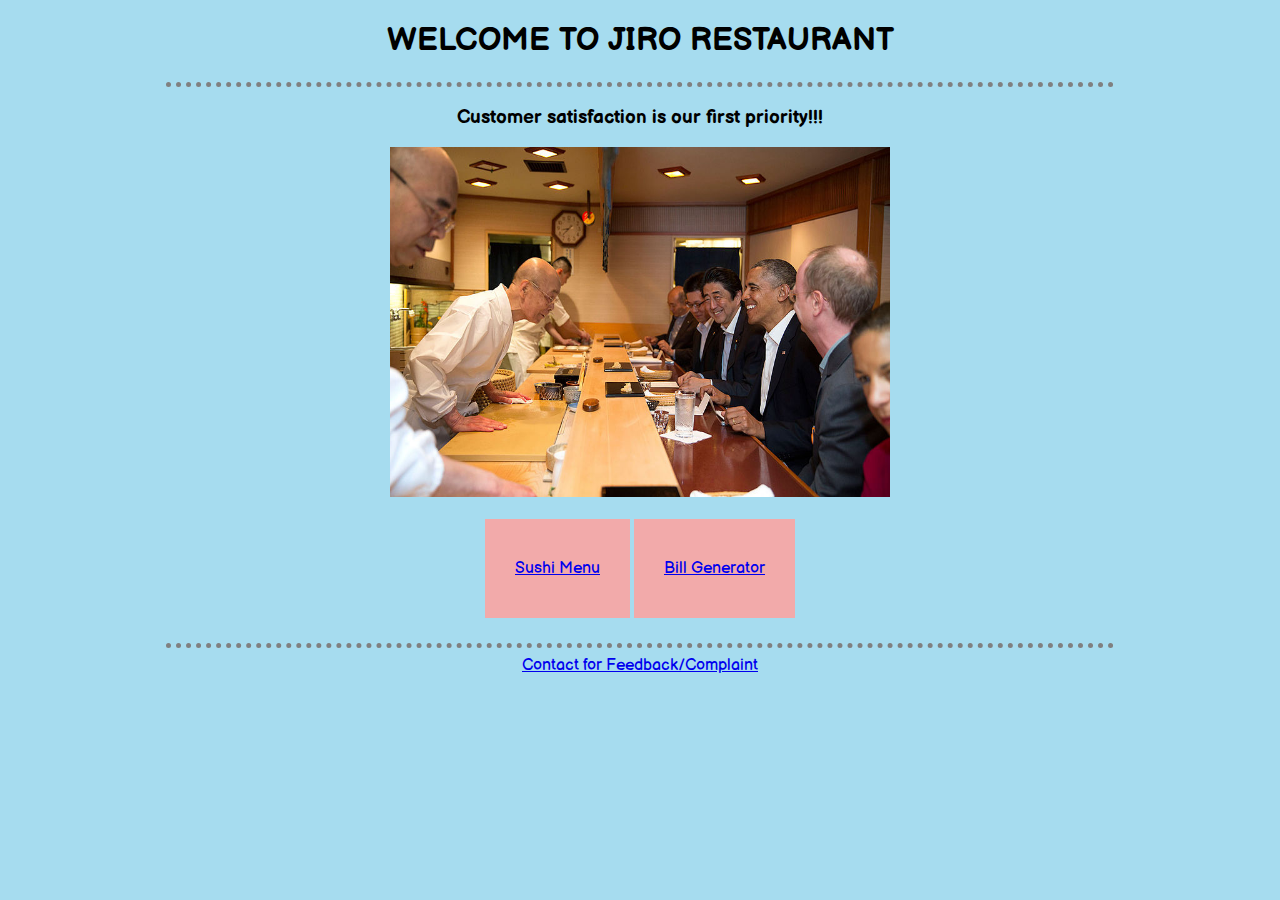
<file: index.html>
<!DOCTYPE html>
<html lang="en">
<head>
    <meta charset="UTF-8">
    <meta name="viewport" content="width=device-width, initial-scale=1.0">
    <title>Jiro Restaurant</title>
    <link href="https://fonts.googleapis.com/css2?family=Balsamiq+Sans&display=swap" rel="stylesheet">
    <link rel="stylesheet" type="text/css" href="style.css">
</head>
<body>
    <!-- Top Content -->
    <div>
        <h1>WELCOME TO JIRO RESTAURANT</h1>
        <hr/>
        <h3>Customer satisfaction is our first priority!!!</h3>
        <img class="rest_img" src="resources/rest_img.jpg" alt="restaurant_image">
    </div>
    <br/>
    <br/>
    <br/>
    <div id="link">
        <a href="menu.html">Sushi Menu</a>
        <a href="bill.html">Bill Generator</a>
    </div>
    <br/>
    <br/>
    <br/>
    <hr/>
    <!-- Contact  -->
    <a href="tel:+123456789">Contact for Feedback/Complaint </a>
    <script src="script.js"></script>
</body>
</html>
</file>
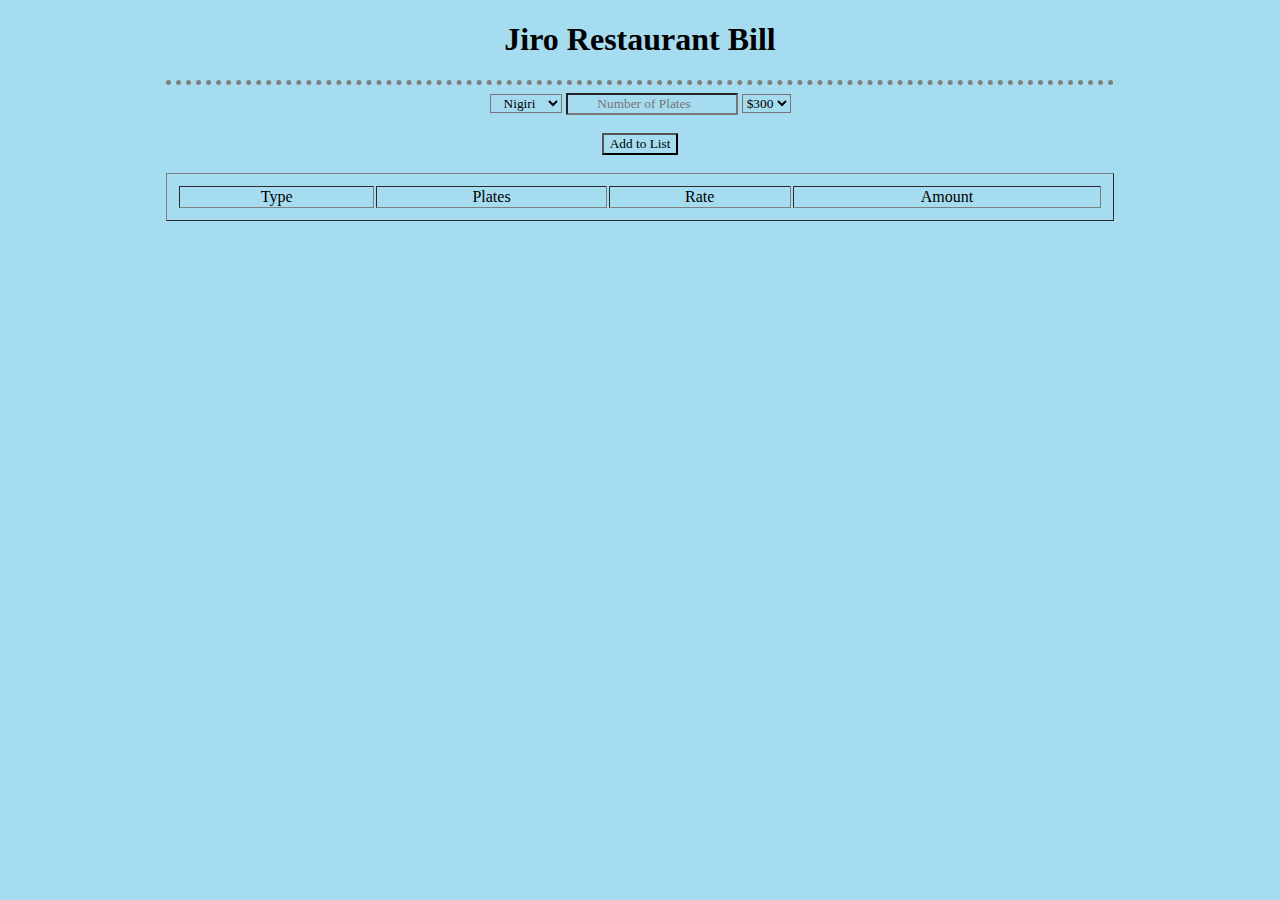
<file: bill.html>
<!DOCTYPE html>
<html lang="en">
<head>
    <meta charset="UTF-8">
    <meta name="viewport" content="width=device-width, initial-scale=1.0">
    <title>Bill Generator</title>
    <link rel="stylesheet" type="text/css" href="style.css">
</head>
<body>
    <!-- Heading section -->
    <div>
        <h1>Jiro Restaurant Bill</h1>
        <hr/>
    </div>
    <!-- Form taking inputs -->
    <form id="form">
        <select id="type">
            <option value="Nigiri">Nigiri</option>
            <option value="Shashimi">Shashimi</option>
            <option value="Maki">Maki</option>
            <option value="Uramaki">Uramaki</option>
            <option value="Temaki">Temaki</option>
        </select>
        <input type="number" id="plates" placeholder="Number of Plates"/>
        <select id="rate">
            <option value="300">$300</option>
            <option value="200">$200</option>
            <option value="150">$150</option>
            <option value="200">$200</option>
            <option value="100">$100</option>
        </select>
        <!-- <input type="number" id="amount" placeholder="Amount"/> -->
        <br/>
        <br/>
        <input type="submit" value="Add to List"/>
    </form>
    <br/>
    <!-- Table for displaying the list -->
    <table align="center" id="records" border=1>
        <tr>
          <td>Type</td>
          <td>Plates</td>
          <td>Rate</td>
          <td>Amount</td>
        </tr>
      </table>
     <!-- Displaying Total Amount -->
     <h3 id="result"></h3>

     <!-- Calculating tax & Tip-->
     <h3 id="tax"></h3>
     <h3 id="tip"></h3>
     <h3 id="disc"></h3>

    <!-- Total Bill -->
    <h1 id="totalBill"></h1>
    <script src="script.js"></script>
</body>
</html>
</file>
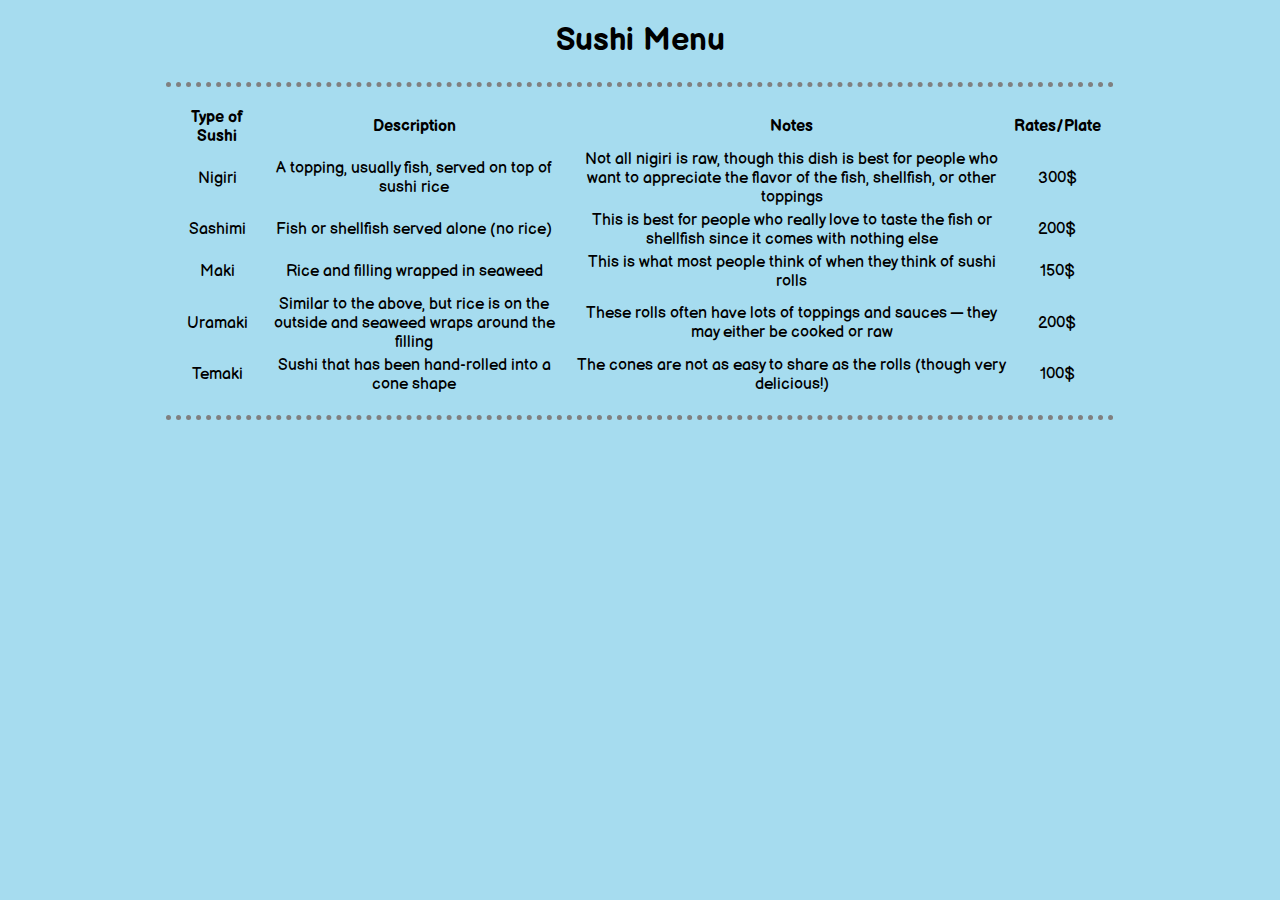
<file: menu.html>
<!DOCTYPE html>
<html lang="en">
<head>
    <meta charset="UTF-8">
    <meta name="viewport" content="width=device-width, initial-scale=1.0">
    <title>Menu</title>
    <link href="https://fonts.googleapis.com/css2?family=Balsamiq+Sans&display=swap" rel="stylesheet">
    <link rel="stylesheet" type="text/css" href="style.css">
</head>
<body>
    <h1>Sushi Menu</h1>
    <hr/>
    <table>
        <thead>    
            <tr>
                <th>Type of Sushi</th>
                <th>Description</th>
                <th>Notes</th>
                <th>Rates/Plate</th>
            </tr>
        </thead>
        <tr>
            <td>Nigiri</td>
            <td>A topping, usually fish, served on top of sushi rice</td>
            <td>Not all nigiri is raw, though this dish is best for people who want to appreciate the flavor of the fish, shellfish, or other toppings</td>
            <td>300$</td>
        </tr>
        <tr>
            <td>Sashimi</td>
            <td>Fish or shellfish served alone (no rice)</td>
            <td>This is best for people who really love to taste the fish or shellfish since it comes with nothing else</td>
            <td>200$</td>
        </tr>
        <tr>
            <td>Maki</td>
            <td>Rice and filling wrapped in seaweed</td>
            <td>This is what most people think of when they think of sushi rolls</td>
            <td>150$</td>
        </tr>
        <tr>
            <td>Uramaki</td>
            <td>Similar to the above, but rice is on the outside and seaweed wraps around the filling</td>
            <td>These rolls often have lots of toppings and sauces — they may either be cooked or raw</td>
            <td>200$</td>
        </tr>
        <tr>
            <td>Temaki</td>
            <td>Sushi that has been hand-rolled into a cone shape</td>
            <td>The cones are not as easy to share as the rolls (though very delicious!)</td>
            <td>100$</td>
        </tr>
    </table>
    <hr/>
</body>
</html>
</file>
<file: style.css>
*{
    text-align: center;
    font-family: 'Balsamiq Sans', cursive;
    background-color: #a6dcef;
}

hr{
    border-style: none;
    border-top-style: dotted;
    border-color: grey;
    border-width: 5px;
    width: 75%;
}
.rest_img{
    height:350px;
    width: 500px;
}
table{
    margin-left: 12.5%;
    width: 75%;
    padding: 10px;
}
.menu{
    height: 100px;
    width: 50px;
}
#link>a{
    height: 100px;
    width: 200px;
    background-color: #f2aaaa;
    padding: 40px 30px 40px 30px;
}
</file>
